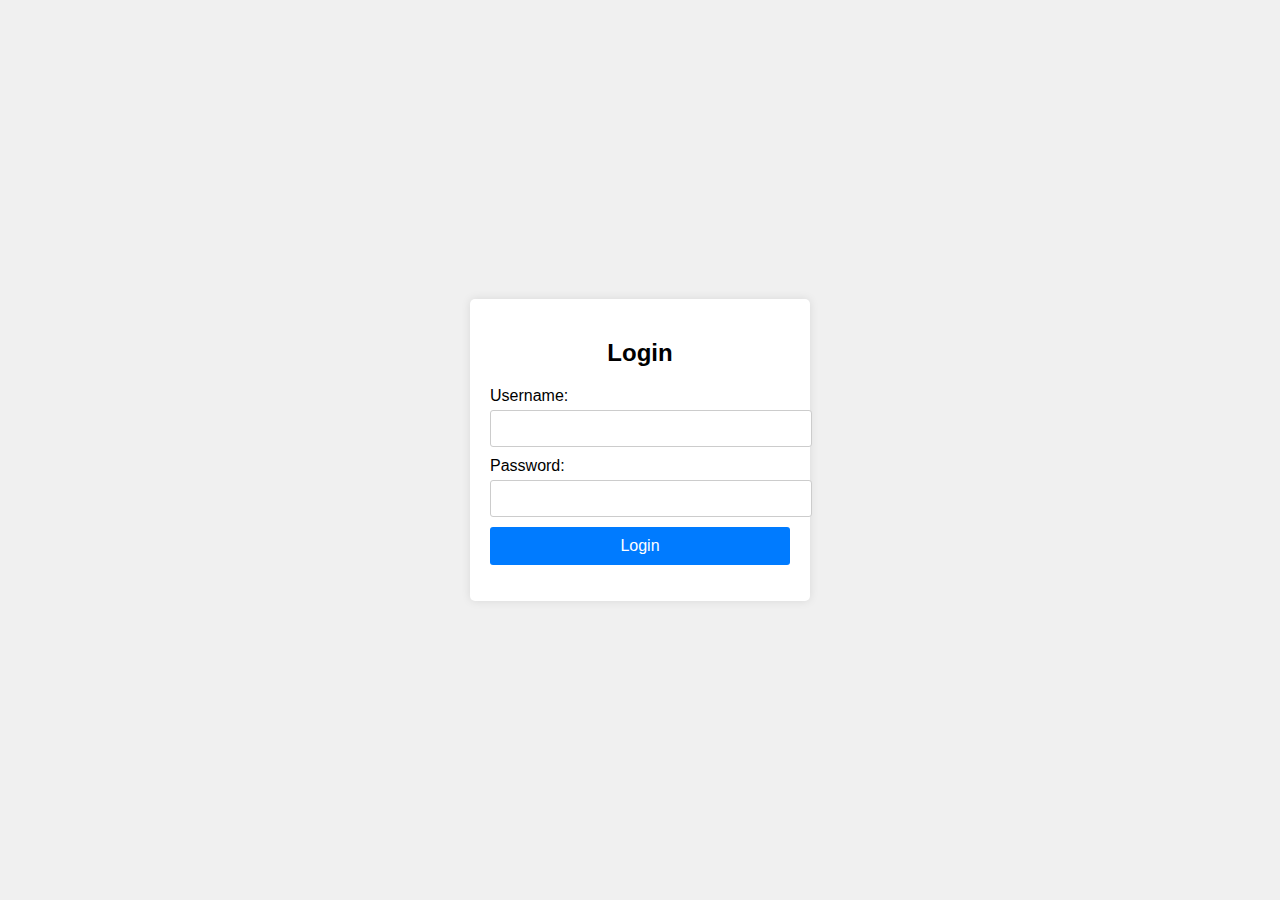
<file: index.html>
<!DOCTYPE html>
<html lang="en">
<head>
    <meta charset="UTF-8">
    <meta name="viewport" content="width=device-width, initial-scale=1.0">
    <title>Login Page</title>
    <link rel="stylesheet" href="styles.css">
</head>
<body>
    <div class="login-container">
        <h2>Login</h2>
        <form id="loginForm">
            <label for="username">Username:</label>
            <input type="text" id="username" name="username" required>
            <label for="password">Password:</label>
            <input type="password" id="password" name="password" required>
            <button type="submit">Login</button>
        </form>
        <p id="errorMessage" class="error-message"></p>
    </div>
    <script src="script.js"></script>
</body>
</html>
</file>
<file: styles.css>
body {
    font-family: Arial, sans-serif;
    background-color: #f0f0f0;
    display: flex;
    justify-content: center;
    align-items: center;
    height: 100vh;
    margin: 0;
}

.login-container {
    background-color: #fff;
    padding: 20px;
    border-radius: 5px;
    box-shadow: 0 0 10px rgba(0, 0, 0, 0.1);
    width: 300px;
    text-align: center;
}

.login-container h2 {
    margin-bottom: 20px;
}

.login-container label {
    display: block;
    margin-bottom: 5px;
    text-align: left;
}

.login-container input {
    width: 100%;
    padding: 10px;
    margin-bottom: 10px;
    border: 1px solid #ccc;
    border-radius: 3px;
}

.login-container button {
    width: 100%;
    padding: 10px;
    background-color: #007BFF;
    border: none;
    border-radius: 3px;
    color: #fff;
    font-size: 16px;
    cursor: pointer;
}

.login-container button:hover {
    background-color: #0056b3;
}

.error-message {
    color: red;
    margin-top: 10px;
}
</file>
